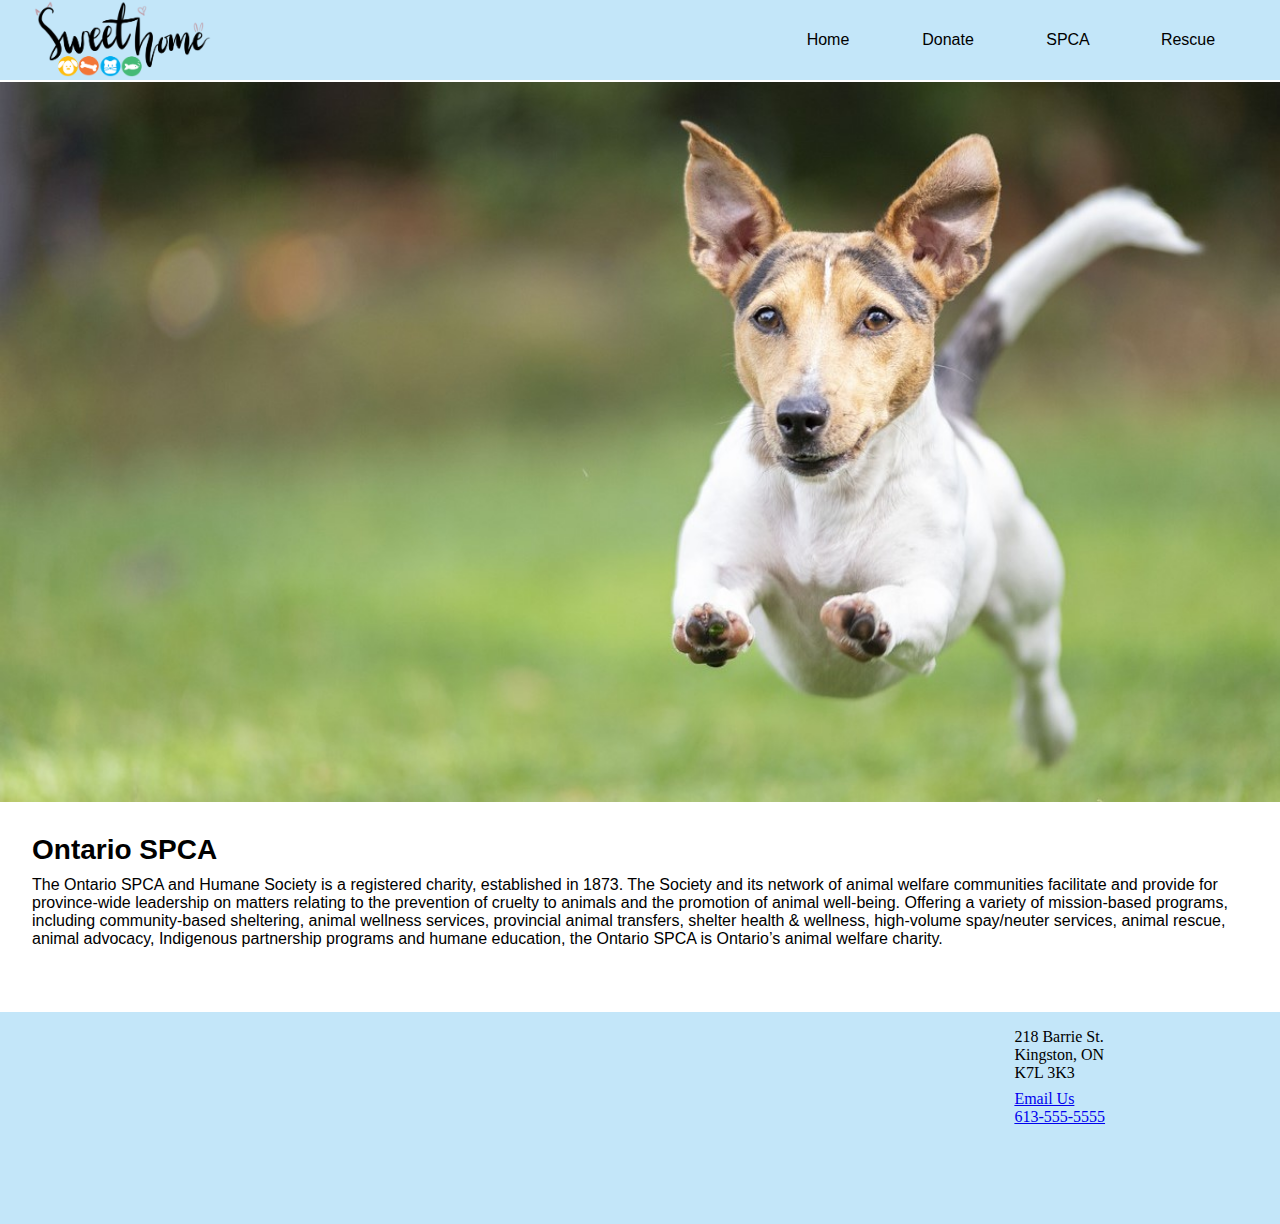
<file: code/Index.html>
<!DOCTYPE html>
<html lang="en">

<head>
	<title>CISC 332 Final Project | Index </title>
	<meta charset="utf-8"/>
	<meta name="author" content="Jiani Sun"/>
	<meta name="viewport" content="width=device-width, initial-scale=1.0"/>
	<link rel="stylesheet" href="css/style.css"> 	
		
</head>

<body>
	<div class="content">
	<div class="navbar">
		<div class="container">
			<div class="logo-div">
				<a href="Index.html"><img class="logo" src ="img/logo.png" alt="Animal Sweet Home" /></a>
			</div>
			<div class="navbar-link">
				<ul class="menu">
					<li><a id="index" href="Index.html">Home</a></li>
					<li><a id="donate" href="Donate.html">Donate</a></li>
					<li><a id="SPCA" href="SPCA.php">SPCA</a></li>
					<li><a id="rescue" href="RescueOrganization.php">Rescue Organization</a></li>
				</ul>
			</div>
		</div>
	</div>
		
	<div id="gallery">
		<figure>
			<img src="img/dogrun2.jpg">
			<img src="img/dogkiss2.jpg">
			<img src="img/rabbit2.jpg">
			<img src="img/kitten2.jpg">
			<img src="img/dogrun2.jpg">
		</figure>
	</div>
	
	<main>
		<h1 id="IntroHead">Ontario SPCA</h1>
		
		<p>The Ontario SPCA and Humane Society is a registered charity, established in 1873.
		The Society and its network of animal welfare communities facilitate and provide for 
		province-wide leadership on matters relating to the prevention of cruelty to animals 
		and the promotion of animal well-being. Offering a variety of mission-based programs, 
		including community-based sheltering, animal wellness services, provincial animal transfers, 
		shelter health & wellness, high-volume spay/neuter services, animal rescue, animal advocacy, 
		Indigenous partnership programs and humane education, the Ontario SPCA is Ontario’s animal 
		welfare charity.
		</p>
	</main>
	</div>
	
	<footer>
		<div class="address">
		218 Barrie St.<br/>
		Kingston, ON<br/>
		K7L 3K3
		</div>
		
		<ul class="ContactInfo">
			<li><a id="email" href="mailto:agriculture@queensu.ca" <i class="icon-envelope" </i>Email Us</a></li>
			<li><a id="phone" href="tel:613-555-5555" <i class="icon-phone-square" </i>613-555-5555</a></li>
		</ul>
	</footer>
</body>
</file>
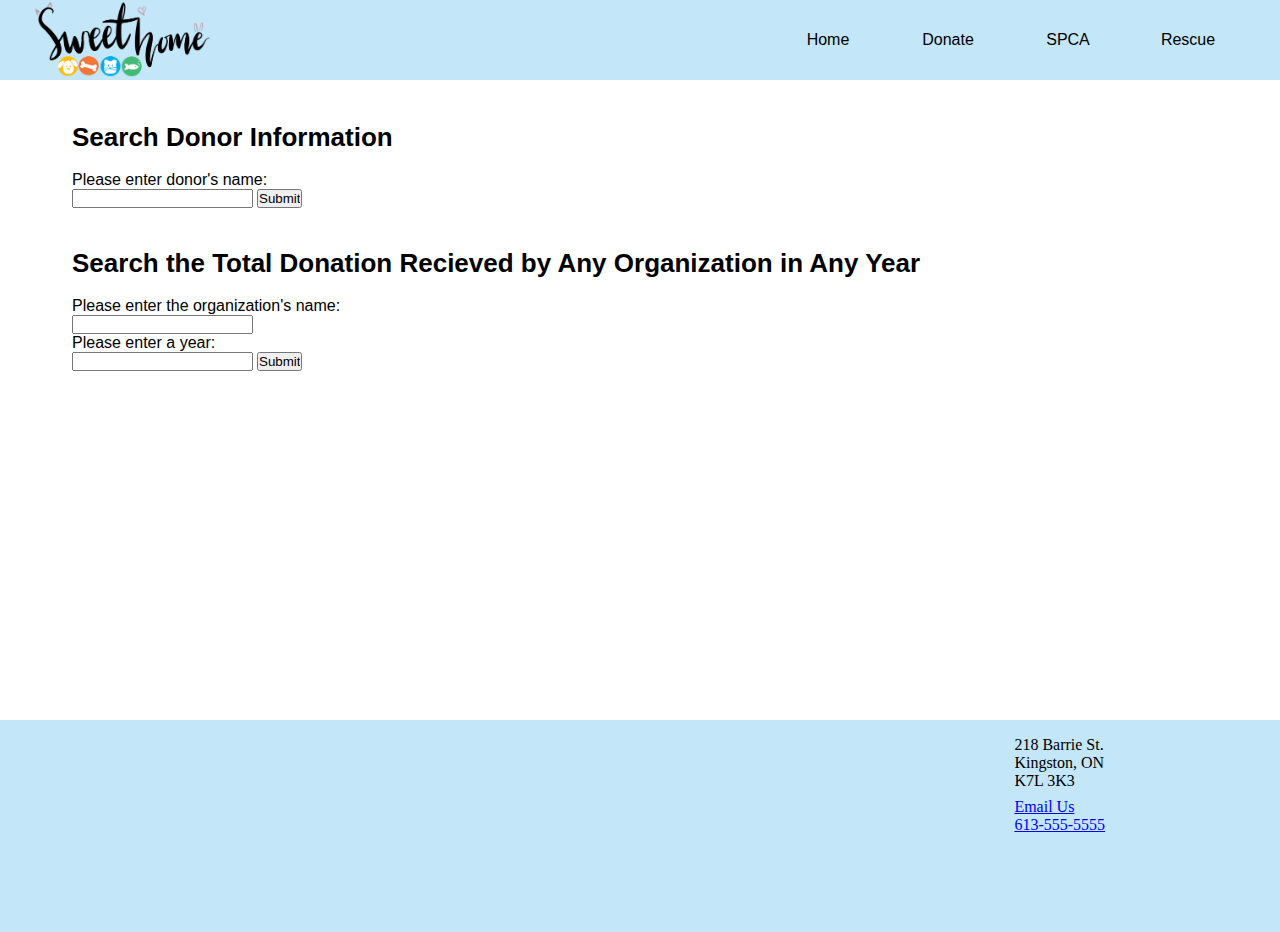
<file: code/Donate.html>
<!DOCTYPE html>
<html lang="en">

<head>
	<title>CISC 332 Final Project | Donate </title>
	<meta charset="utf-8"/>
	<meta name="author" content="Jiani Sun"/>
	<meta name="viewport" content="width=device-width, initial-scale=1.0"/>
	<link rel="stylesheet" href="css/style.css"> 		
</head>

<body>
	<div class="content">
	<div class="navbar">
		<div class="container">
			<div class="logo-div">
				<a href="Index.html"><img class="logo" src ="img/logo.png" alt="Animal Sweet Home" /></a>
			</div>
			<div class="navbar-link">
				<ul class="menu">
					<li><a id="index" href="Index.html">Home</a></li>
					<li><a id="donate" href="Donate.html">Donate</a></li>
					<li><a id="SPCA" href="SPCA.php">SPCA</a></li>
					<li><a id="rescue" href="RescueOrganization.php">Rescue Organization</a></li>
				</ul>
			</div>
		</div>
	</div>
	
	<main>
		<form id="donorSearchForm" action="donorPHP.php" method="post">
		<h2>Search Donor Information</h2></br>
		<p>Please enter donor's name:</p>
		<input type="text" name="donorName">
		<input type="submit">
		</form>
		
		<form id="donationSearchForm" action="18donationPHP.php" method="post">
		<h2>Search the Total Donation Recieved by Any Organization in Any Year</h2></br>
		<p>Please enter the organization's name:</p>
		<input type="text" name="Organization">
		
		<p>Please enter a year:</p>
		<input type="text" name="Year">
		<input type="submit">
		</form>
	</main>
	</div>
	
	<footer>
		<div class="address">
		218 Barrie St.<br/>
		Kingston, ON<br/>
		K7L 3K3
		</div>
		
		<ul class="ContactInfo">
			<li><a id="email" href="mailto:agriculture@queensu.ca" <i class="icon-envelope" </i>Email Us</a></li>
			<li><a id="phone" href="tel:613-555-5555" <i class="icon-phone-square" </i>613-555-5555</a></li>
		</ul>
	</footer>
	
	
</body>

</html>
</file>
<file: code/css/style.css>
/********************
/*Color: 
/*		-lightblue:rgba(195, 230, 249, 1);
/*/

*{
	margin:0;
	padding:0;
}
/*LOGO & Top Navigation bar*/
.container{
	width:95%;
	margin:0 auto;
}

.navbar{
	width:100%;
	overflow: hidden;
	height:80px;
	line-height:80px;
	background-color:rgba(195, 230, 249, 1);
	border-bottom: 2px solid white;
}

.logo{
	width:180px;
	float:left;
}

.menu{
	float:right;
}

.menu li{
	float:left;
	width:120px;
	height:80px;
	line-height:80px;
	text-align:center;
	list-style:none;
}

.menu li a{
	color:black;
	text-decoration:none;
	font-family:Impact, Charcoal, sans-serif;
	display:block;
}

.menu li:hover{
	background:white;
}

/*Gallery slide show*/
#gallery{
	overflow:hidden;
}

#gallery figure.resize{
	width:128px;
	height:85.3px;
}

#gallery figure{
	position:relative;
	width:500%;
	margin:0;
	left:0;
	animation:18s gallery infinite;
}

#gallery figure img{
	width:20%;
	float:left;
}

@keyframes gallery{
	0%{
		left:0；
	}
	20%{
		left:0;
	}
	25%{
		left:-100%;
	}
	45%{
		left:-100%;
	}
	50%{
		left:-200%;
	}
	70%{
		left:-200%;
	}
	75%{
		left:-300%;
	}
	95%{
		left:-300%;
	}
	100%{
		left:-400%;
	}
}

/*FONTS*/

p, h1, h2, h3, h4, h5, th{
    font-family: Arial, Helvetica, sans-serif;
	/*Open Sans, Lucida Grande, Lucida Sans Unicode, Helvetica Neue, Arial, sans-serif*/
}

h1 {
    font-size: 1.75rem; 
}

h2  {
    font-size: 1.625rem; 
}

h3  {
    font-size: 1.5rem; 
}

h4 {
    font-size: 1.375rem; 
}

h5  {
    font-size: 1.25rem; 
}
p   {
	font-size: 1rem;
}
caption{
	font-size:1.25rem;
}



/*Body*/
.content{
	min-height:80vh;
}
main{
	margin:32px 32px 64px 32px;
}

main #IntroHead{
	margin-bottom:10px;
}

main form{
	margin:40px;
}

/*Table*/
table{
	border-collapse: collapse;
	margin-bottom:32px;
	margin-left:40px;
}
th,td{
	padding:8px 16px;
	border: 1px solid black;
}

/*FOOTER*/
footer {
	height:20vh;
    padding:16px;
	background-color:rgba(195, 230, 249, 1);
	bottom:0;
}

.ContactInfo{
    margin: 0;
    padding: 8px 0 0 0;
    list-style-type: none;
}

.address, .ContactInfo {
    margin-left: 80%;    
}
</file>
